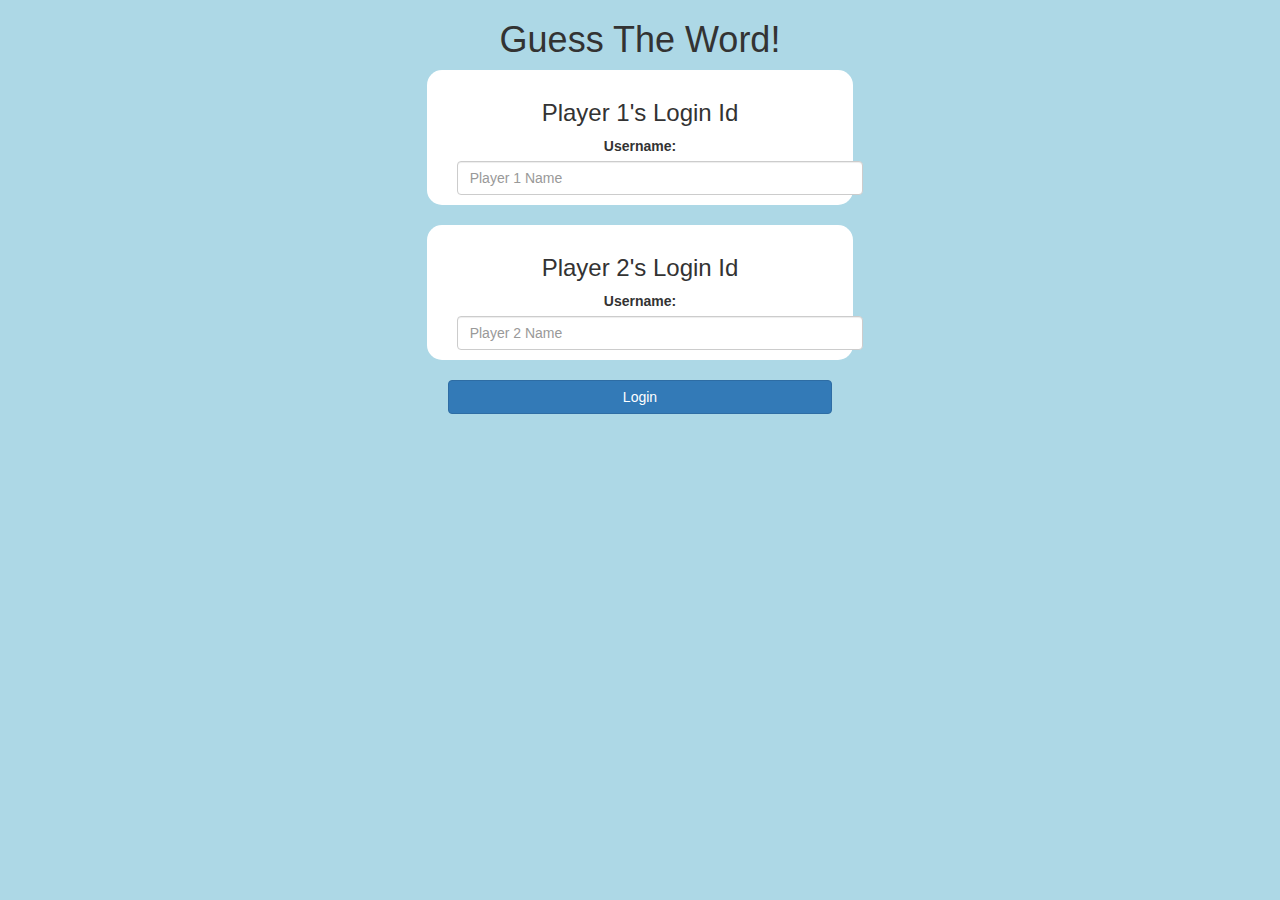
<file: index.html>
<!DOCTYPE html>
<html>
<head>
	<title>Guess The Word</title>

<meta name="viewport" content="width=device-width, initial-scale=1">
<link rel="stylesheet" href="https://maxcdn.bootstrapcdn.com/bootstrap/3.4.0/css/bootstrap.min.css">
<script src="https://ajax.googleapis.com/ajax/libs/jquery/3.4.1/jquery.min.js"></script>
<script src="https://maxcdn.bootstrapcdn.com/bootstrap/3.4.0/js/bootstrap.min.js"></script>

<link rel="stylesheet" type="text/css" href="game.css">

<script src="main.js"></script>
</head>
<body>
<center>
<h1>Guess The Word!</h1>
<div class="col-lg-4 col-sm-8 col-xs-11 div1">
	<h3>Player 1's Login Id</h3>
	<label>Username:</label>
	<input type="text" id="player1input" class="form-control" placeholder="Player 1 Name">
	<br>
</div>
<br>
<div class="col-lg-4 col-sm-8 col-xs-11 div2">
	<h3>Player 2's Login Id</h3>
	<label>Username:</label>
	<input type="text" id="player2input" class="form-control" placeholder="Player 2 Name">
	<br>
</div>
<br>
<button style="width:30%" class="btn btn-primary" onclick="adduser();">Login</button>

</center>	

</body>
</html>
</file>
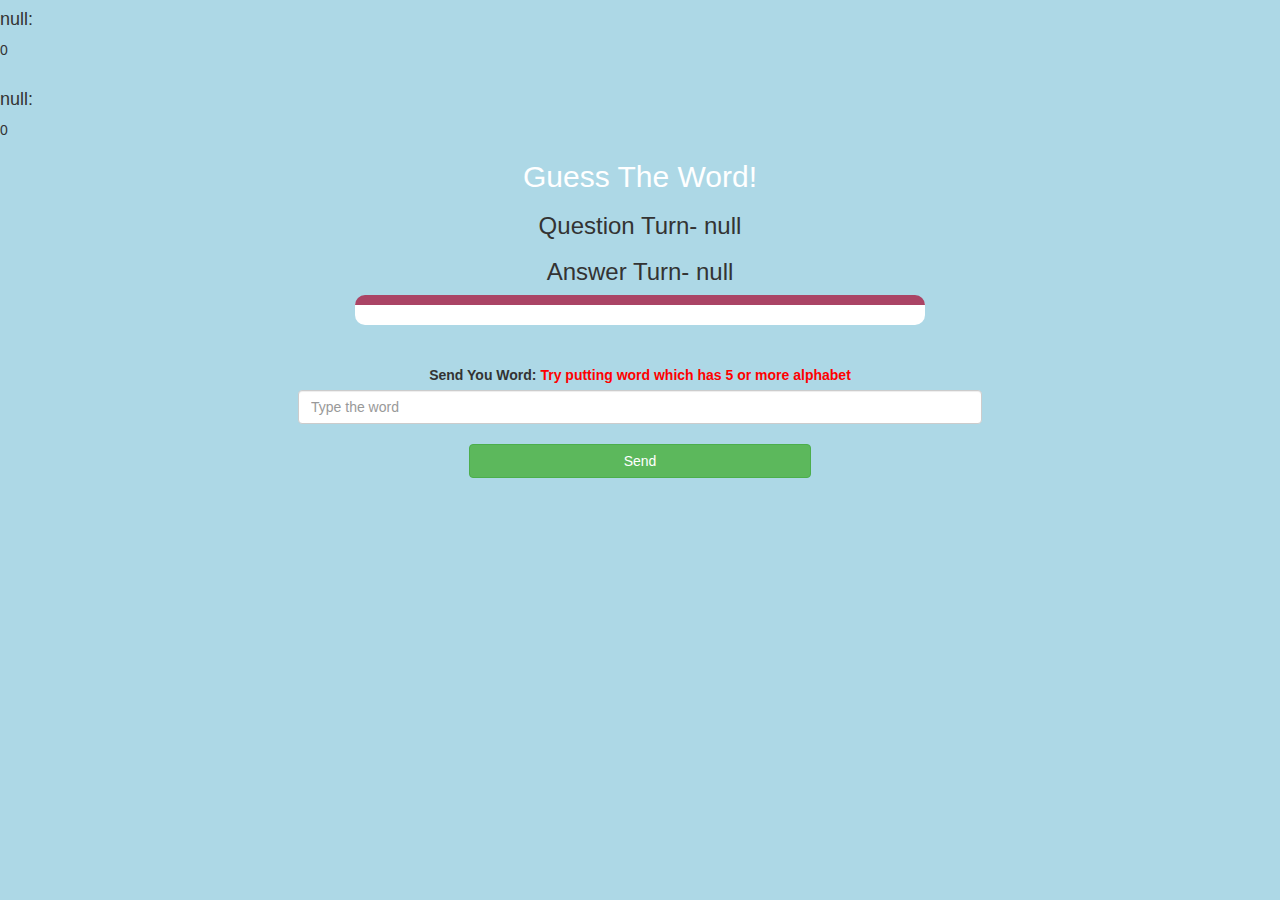
<file: game_page.html>
<!DOCTYPE html>
<html>
<head>
	<title>Guess The Word</title>

<meta name="viewport" content="width=device-width, initial-scale=1">
<link rel="stylesheet" href="https://maxcdn.bootstrapcdn.com/bootstrap/3.4.0/css/bootstrap.min.css">
<script src="https://ajax.googleapis.com/ajax/libs/jquery/3.4.1/jquery.min.js"></script>
<script src="https://maxcdn.bootstrapcdn.com/bootstrap/3.4.0/js/bootstrap.min.js"></script>

<link rel="stylesheet" type="text/css" href="game.css">
</head>
<body>

	<h4 id="player1_name"></h4>
	<span id="player1_score"></span>
	<br>
	<br>
	<h4 id="player2_name"></h4>
	<span id="player2_score"></span>

<div class="container">
	<center>
		<h2 style="color: white;">Guess The Word!</h2>
		<h3 id="playerquestion"></h3>
		<h3 id="playeranswer"></h3>
		<div id="output" class="col-lg-6">		</div>
	


		<br>
		<br>

		<label>Send You Word: <b style="color: red">Try putting word which has 5 or more alphabet</b></label>
		<input type="text" id="word" class="form-control" placeholder="Type the word">
		<br>
		<button onclick="send()" class="btn btn-success" style="width: 30%;">Send</button>

	</center>
</div>

<script src="game_page.js"></script>
</body>
</html>
</file>
<file: game.css>
body
{
	background: lightblue;
}

	.div1 , .div2
	{
		background: white;
		padding: 10px;
		float: none;
		border-radius: 15px;
	}


#player1input , #player2input
{
	display: inline-block;
	margin-left: 20px;
	margin-right: 20px;
}
#word
{
	width: 60%;
}
#word_display
{
	letter-spacing: 5px;
}
#output
{
background: white;
border-radius: 10px;
border-top: 10px solid #AA4465;
padding: 10px;
float: none;
text-align: left;
}
</file>
